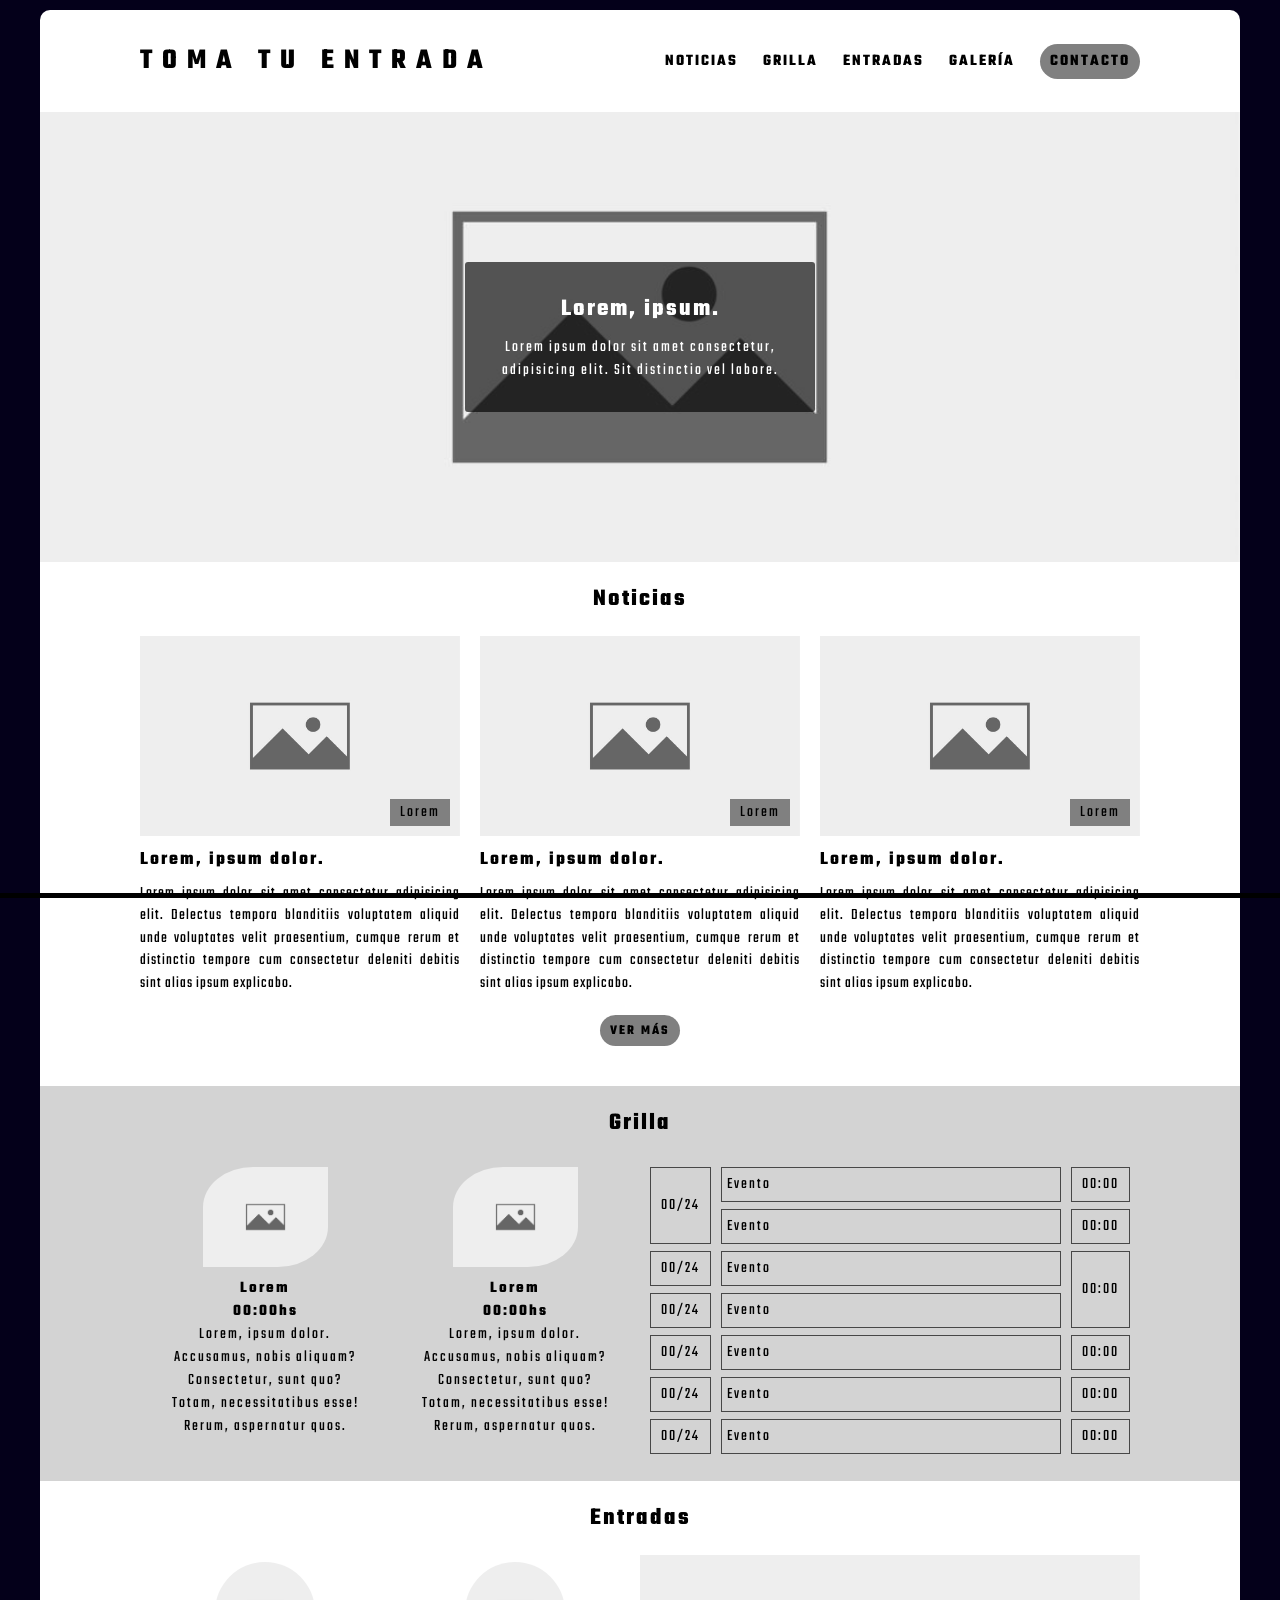
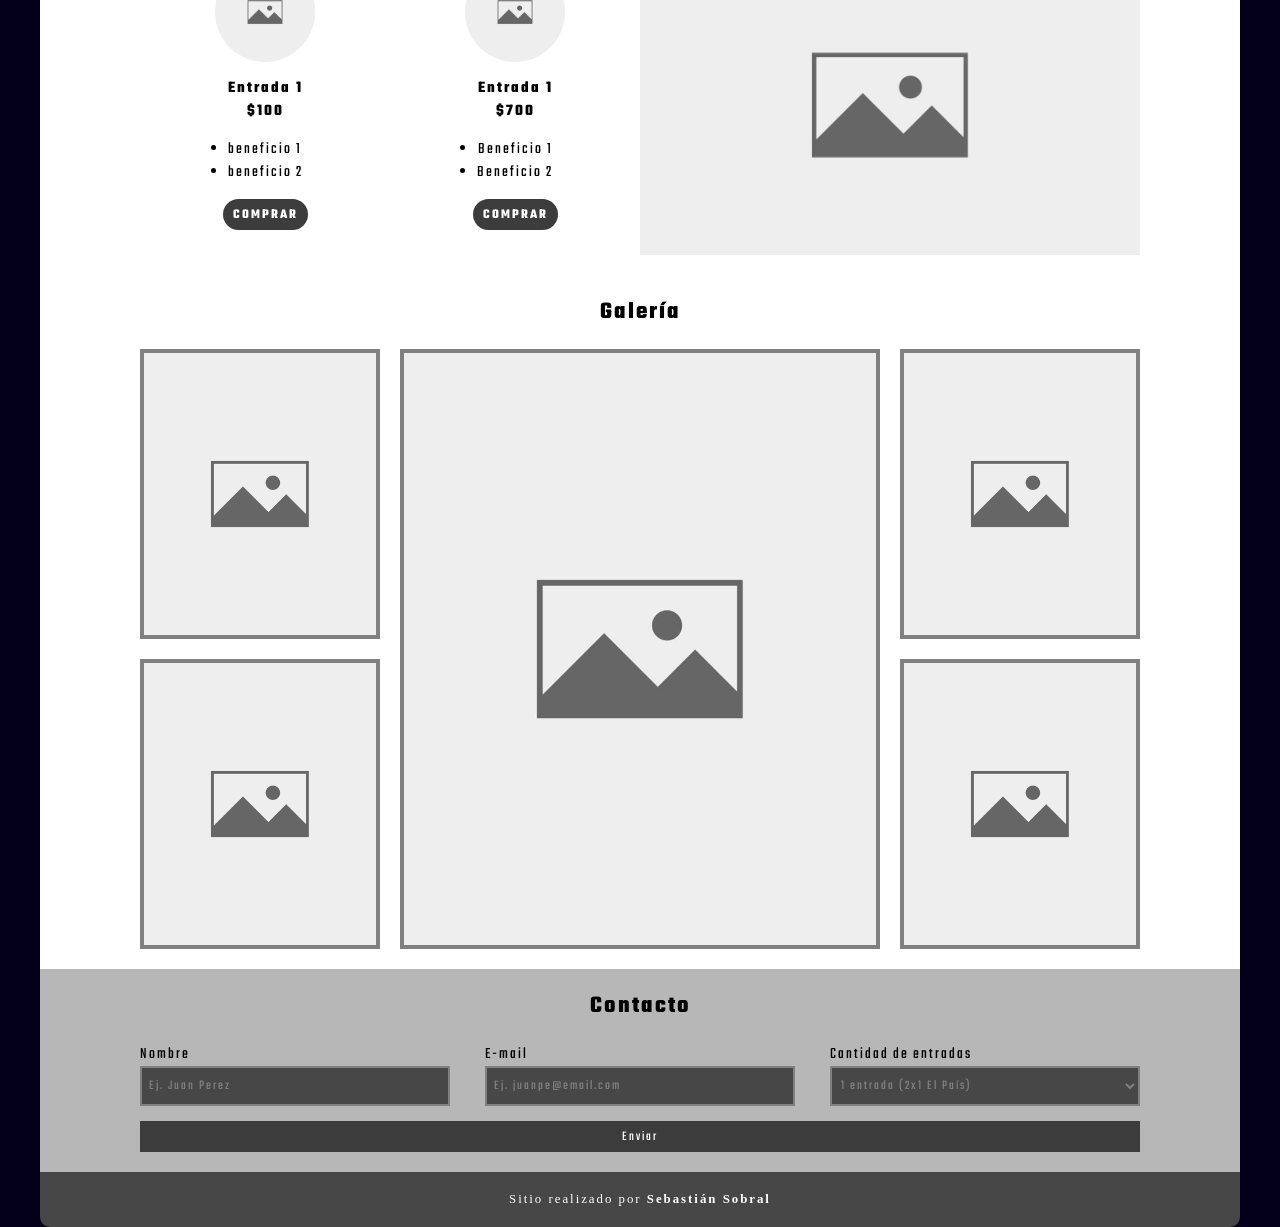
<file: index.html>
<!DOCTYPE html>
<html lang="en">
  <head>
    <meta charset="UTF-8" />
    <meta name="viewport" content="width=device-width, initial-scale=1.0" />
    <title>Document</title>
    <link
      rel="stylesheet"
      href="https://fonts.googleapis.com/css?family=Teko"
    />
    <link rel="stylesheet" href="CSS/root.css" />
    <link rel="stylesheet" href="CSS/global.css" />
    <link rel="stylesheet" href="CSS/menuHamburgesa.css" />
    <link rel="stylesheet" href="CSS/header.css" />
    <link rel="stylesheet" href="CSS/Noticias.css" />
    <link rel="stylesheet" href="CSS/Grilla.css" />
    <link rel="stylesheet" href="CSS/Entrada.css" />
    <link rel="stylesheet" href="CSS/Galeria.css" />
    <link rel="stylesheet" href="CSS/footer.css" />
    <link rel="stylesheet" href="CSS/btn_Input.css" />
  </head>
  <body>
    <div id="barraCarga">
      <div class="carga"></div>
    </div>
    <div class="ContenedorTotal">
      <header>
        <section class="headerTop container">
          <div class="logo">TOMA TU ENTRADA</div>
          <nav>
            <ul>
              <li><a href="#Noticias">Noticias</a></li>
              <li><a href="#Grilla">Grilla</a></li>
              <li><a href="#Entradas">Entradas</a></li>
              <li><a href="#Galería">Galería</a></li>
              <li><a class="btn btn-font" href="#Contacto">Contacto</a></li>
            </ul>
            <div id="icon_menu_border"></div>
  
          </nav>
        </section>
        <section class="MenuOculto">
          <nav>
            <ul>
              <li><a href="#Noticias">Noticias</a></li>
              <li><a href="#Grilla">Grilla</a></li>
              <li><a href="#Entradas">Entradas</a></li>
              <li><a href="#Galería">Galería</a></li>
              <li><a href="#Contacto">Contacto</a></li>
            </ul>
          </nav>
        </section>
        <section class="headerBottom">
          <img src="img/Nuevo Imagen de mapa de bits.bmp" alt="" />
          <div class="titleAndText">
            <h1>Lorem, ipsum.</h1>
            <p>
              Lorem ipsum dolor sit amet consectetur, adipisicing elit. Sit
              distinctio vel labore.
            </p>
          </div>
        </section>
      </header>
      <main>
        <section id="Noticias" class="container">
          <h2>Noticias</h2>
          <div class="artículos">
            <article>
              <div class="contenedorArticulo-img">
                <img src="img/Nuevo Imagen de mapa de bits.bmp" alt="" />
              </div>
              <h3>Lorem, ipsum dolor.</h3>
              <p>
                Lorem ipsum dolor sit amet consectetur adipisicing elit.
                Delectus tempora blanditiis voluptatem aliquid unde voluptates
                velit praesentium, cumque rerum et distinctio tempore cum
                consectetur deleniti debitis sint alias ipsum explicabo.
              </p>
            </article>
            <article>
              <div class="contenedorArticulo-img">
                <img src="img/Nuevo Imagen de mapa de bits.bmp" alt="" />
              </div>
              <h3>Lorem, ipsum dolor.</h3>
              <p>
                Lorem ipsum dolor sit amet consectetur adipisicing elit.
                Delectus tempora blanditiis voluptatem aliquid unde voluptates
                velit praesentium, cumque rerum et distinctio tempore cum
                consectetur deleniti debitis sint alias ipsum explicabo.
              </p>
            </article>
            <article>
              <div class="contenedorArticulo-img">
                <img src="img/Nuevo Imagen de mapa de bits.bmp" alt="" />
              </div>
              <h3>Lorem, ipsum dolor.</h3>
              <p>
                Lorem ipsum dolor sit amet consectetur adipisicing elit.
                Delectus tempora blanditiis voluptatem aliquid unde voluptates
                velit praesentium, cumque rerum et distinctio tempore cum
                consectetur deleniti debitis sint alias ipsum explicabo.
              </p>
            </article>
          </div>
          <button id="modo-oscuro" class="btn btn-font">Ver más</button>
        </section>
        <section id="Grilla" class="container">
          <h2>Grilla</h2>
          <article>
            <div class="contenedorImgGota">
              <img src="img/Nuevo Imagen de mapa de bits.bmp" alt="" />
            </div>
            <h4>Lorem</h4>
            <h4>00:00hs</h4>
            <p>Lorem, ipsum dolor.</p>
            <p>Accusamus, nobis aliquam?</p>
            <p>Consectetur, sunt quo?</p>
            <p>Totam, necessitatibus esse!</p>
            <p>Rerum, aspernatur quos.</p>
          </article>
          <article>
            <div class="contenedorImgGota">
              <img src="img/Nuevo Imagen de mapa de bits.bmp" alt="" />
            </div>
            <h4>Lorem</h4>
            <h4>00:00hs</h4>
            <p>Lorem, ipsum dolor.</p>
            <p>Accusamus, nobis aliquam?</p>
            <p>Consectetur, sunt quo?</p>
            <p>Totam, necessitatibus esse!</p>
            <p>Rerum, aspernatur quos.</p>
          </article>
          <table>
            <tr>
              <td class="first-column" rowspan="2">00/24</td>
              <td class="event-cell">Evento</td>
              <td>00:00</td>
            </tr>
            <tr>
              <td class="event-cell">Evento</td>
              <td>00:00</td>
            </tr>
            <tr>
              <td class="first-column">00/24</td>
              <td class="event-cell">Evento</td>
              <td rowspan="2">00:00</td>
            </tr>
            <tr>
              <td class="first-column">00/24</td>
              <td class="event-cell">Evento</td>
            </tr>
            <tr>
              <td class="first-column">00/24</td>
              <td class="event-cell">Evento</td>
              <td rowspan="1">00:00</td>
            </tr>
            <tr>
              <td class="first-column">00/24</td>
              <td class="event-cell">Evento</td>
              <td rowspan="1">00:00</td>
            </tr>
            <tr>
              <td class="first-column">00/24</td>
              <td class="event-cell">Evento</td>
              <td rowspan="1">00:00</td>
            </tr>
          </table>
        </section>
        <section id="Entradas" class="container">
          <h2>Entradas</h2>
          <div class="contenedorEntradas">
            <div class="entrada">
              <div class="contenedorImgRedonda">
                <img src="img/Nuevo Imagen de mapa de bits.bmp" alt="" />
              </div>
              <h4>
                Entrada 1 <br />
                $100
              </h4>
              <ul>
                <li>beneficio 1</li>
                <li>beneficio 2</li>
              </ul>
              <button class="btn btn-Secondary btn-font">Comprar</button>
            </div>
            <div class="entrada">
              <div class="contenedorImgRedonda">
                <img src="img/Nuevo Imagen de mapa de bits.bmp" alt="" />
              </div>
              <h4>
                Entrada 1 <br />
                $700
              </h4>
              <ul>
                <li>Beneficio 1</li>
                <li>Beneficio 2</li>
              </ul>
              <button class="btn btn-Secondary btn-font">Comprar</button>
            </div>
          </div>
          <div class="contenedorImg">
            <img src="img/Nuevo Imagen de mapa de bits.bmp" alt="" />
          </div>
        </section>
        <section id="Galería" class="container">
          <h2>Galería</h2>
          <section class="container-grid">
            <div class="item-grid">
              <img src="img/Nuevo Imagen de mapa de bits.bmp" alt="" />
            </div>
            <div class="item-grid alto">
              <img src="img/Nuevo Imagen de mapa de bits.bmp" alt="" />
            </div>
            <div class="item-grid">
              <img src="img/Nuevo Imagen de mapa de bits.bmp" alt="" />
            </div>
            <div class="item-grid">
              <img src="img/Nuevo Imagen de mapa de bits.bmp" alt="" />
            </div>
            <div class="item-grid">
              <img src="img/Nuevo Imagen de mapa de bits.bmp" alt="" />
            </div>
          </section>
        </section>
      </main>
      <footer id="Contacto">
        <section id="formulario" class="container">
          <h2>Contacto</h2>
          <form>
            <div>
              <label for="nombre">Nombre</label>
              <input
                type="text"
                id="nombre"
                name="nombre"
                placeholder="Ej. Juan Perez"
                required
              />
            </div>
            <div>
              <label for="email">E-mail</label>
              <input
                type="email"
                id="email"
                name="email"
                placeholder="Ej. juanpe@email.com"
                required
              />
            </div>
            <div>
              <label for="opciones">Cantidad de entradas</label>
              <select id="opciones" name="opciones" required>
                <option value="opcion1">1 entrada (2x1 El País)</option>
                <option value="opcion2">Opción 2</option>
                <option value="opcion3">Opción 3</option>
              </select>
            </div>
            <div class="Container-Button">
              <button class="btn btn-Secondary" type="submit">Enviar</button>
            </div>
          </form>
        </section>
        <section id="derechos" class="container">
          <p>Sitio realizado por <span>Sebastián Sobral</span></p>
        </section>
      </footer>
    </div>
    <script src="JS/menuHamburgesa.js"></script>
    <script src="JS/darkMode.js"></script>
  </body>
</html>
</file>
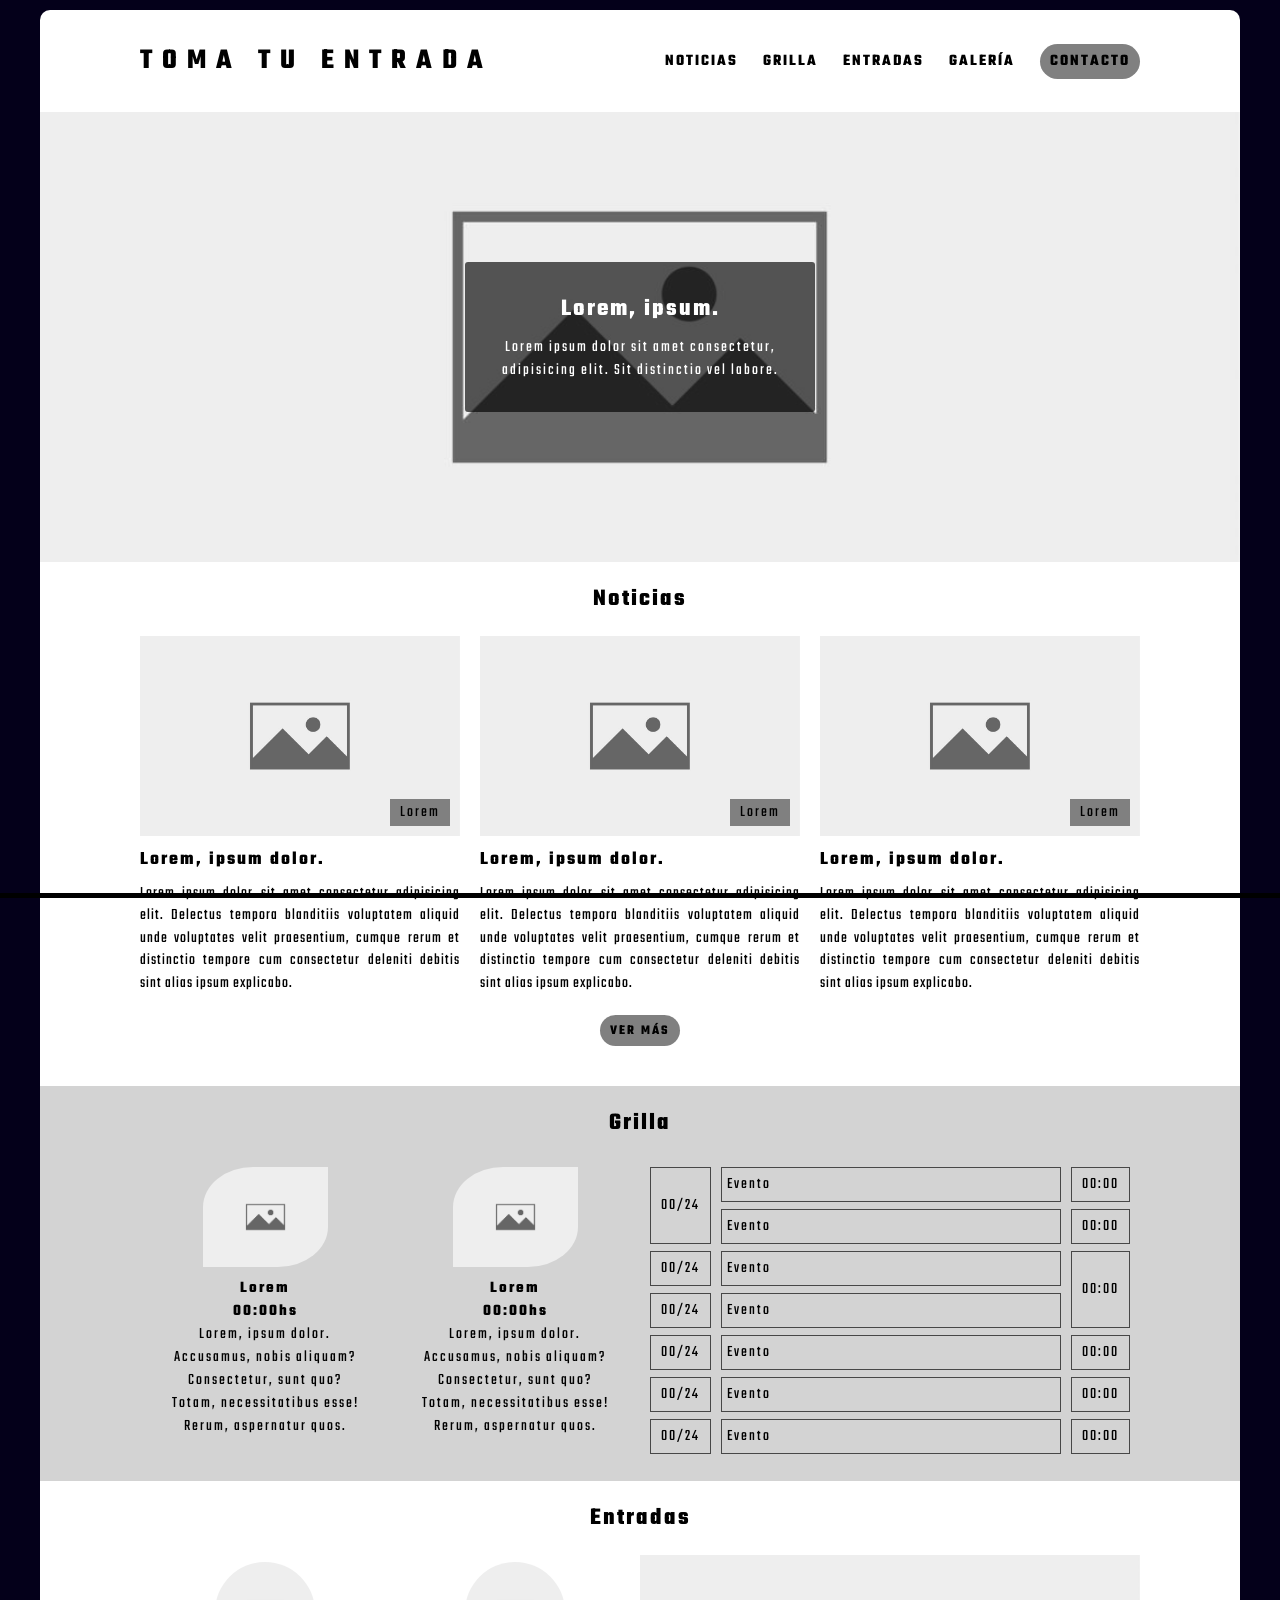
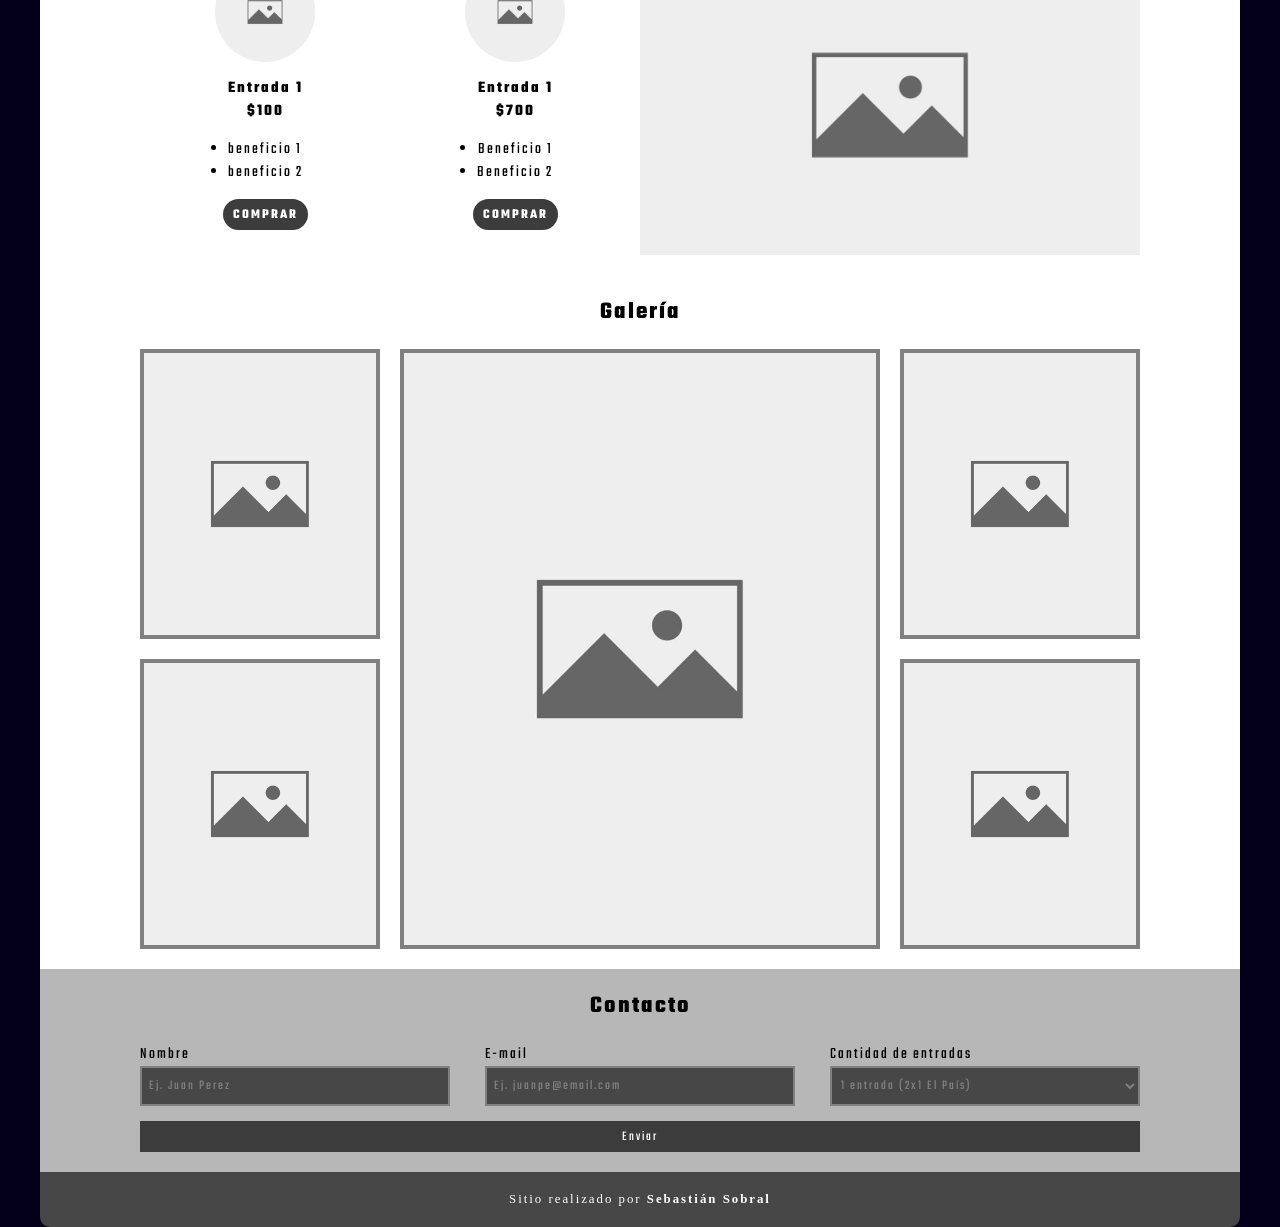
<file: index0.2.html>
<!DOCTYPE html>
<html lang="en">
  <head>
    <meta charset="UTF-8" />
    <meta name="viewport" content="width=device-width, initial-scale=1.0" />
    <title>Document</title>
    <link
      rel="stylesheet"
      href="https://fonts.googleapis.com/css?family=Teko"
    />
    <link rel="stylesheet" href="CSS/root.css" />
    <link rel="stylesheet" href="CSS/global.css" />
    <link rel="stylesheet" href="CSS/menuHamburgesa.css" />
    <link rel="stylesheet" href="CSS/header.css" />
    <link rel="stylesheet" href="CSS/Noticias.css" />
    <link rel="stylesheet" href="CSS/Grilla.css" />
    <link rel="stylesheet" href="CSS/Entrada.css" />
    <link rel="stylesheet" href="CSS/Galeria.css" />
    <link rel="stylesheet" href="CSS/footer.css" />
    <link rel="stylesheet" href="CSS/btn_Input.css" />
  </head>
  <body>
    <div id="barraCarga">
      <div class="carga"></div>
    </div>
    <div class="ContenedorTotal">
      <header>
        <section class="headerTop container">
          <div class="logo">TOMA TU ENTRADA</div>
          <nav>
            <ul>
              <li><a href="#Noticias">Noticias</a></li>
              <li><a href="#Grilla">Grilla</a></li>
              <li><a href="#Entradas">Entradas</a></li>
              <li><a href="#Galería">Galería</a></li>
              <li><a class="btn btn-font" href="#Contacto">Contacto</a></li>
            </ul>
            <div id="icon_menu_border"></div>  
          </nav>
        </section>
        <section class="MenuOculto">
          <nav>
            <ul>
              <li><a href="#Noticias">Noticias</a></li>
              <li><a href="#Grilla">Grilla</a></li>
              <li><a href="#Entradas">Entradas</a></li>
              <li><a href="#Galería">Galería</a></li>
              <li><a href="#Contacto">Contacto</a></li>
            </ul>
          </nav>
        </section>
        <section class="headerBottom">
          <img src="img/Nuevo Imagen de mapa de bits.bmp" alt="" />
          <div class="titleAndText">
            <h1>Lorem, ipsum.</h1>
            <p>
              Lorem ipsum dolor sit amet consectetur, adipisicing elit. Sit
              distinctio vel labore.
            </p>
          </div>
        </section>
      </header>
      <main>
        <section id="Noticias" class="container">
          <h2>Noticias</h2>
          <div class="artículos">
            <article>
              <div class="contenedorArticulo-img">
                <img src="img/Nuevo Imagen de mapa de bits.bmp" alt="" />
              </div>
              <h3>Lorem, ipsum dolor.</h3>
              <p>
                Lorem ipsum dolor sit amet consectetur adipisicing elit.
                Delectus tempora blanditiis voluptatem aliquid unde voluptates
                velit praesentium, cumque rerum et distinctio tempore cum
                consectetur deleniti debitis sint alias ipsum explicabo.
              </p>
            </article>
            <article>
              <div class="contenedorArticulo-img">
                <img src="img/Nuevo Imagen de mapa de bits.bmp" alt="" />
              </div>
              <h3>Lorem, ipsum dolor.</h3>
              <p>
                Lorem ipsum dolor sit amet consectetur adipisicing elit.
                Delectus tempora blanditiis voluptatem aliquid unde voluptates
                velit praesentium, cumque rerum et distinctio tempore cum
                consectetur deleniti debitis sint alias ipsum explicabo.
              </p>
            </article>
            <article>
              <div class="contenedorArticulo-img">
                <img src="img/Nuevo Imagen de mapa de bits.bmp" alt="" />
              </div>
              <h3>Lorem, ipsum dolor.</h3>
              <p>
                Lorem ipsum dolor sit amet consectetur adipisicing elit.
                Delectus tempora blanditiis voluptatem aliquid unde voluptates
                velit praesentium, cumque rerum et distinctio tempore cum
                consectetur deleniti debitis sint alias ipsum explicabo.
              </p>
            </article>
          </div>
          <button id="modo-oscuro" class="btn btn-font">Ver más</button>
        </section>
        <section id="Grilla" class="container">
          <h2>Grilla</h2>
          <article>
            <div class="contenedorImgGota">
              <img src="img/Nuevo Imagen de mapa de bits.bmp" alt="" />
            </div>
            <h4>Lorem</h4>
            <h4>00:00hs</h4>
            <p>Lorem, ipsum dolor.</p>
            <p>Accusamus, nobis aliquam?</p>
            <p>Consectetur, sunt quo?</p>
            <p>Totam, necessitatibus esse!</p>
            <p>Rerum, aspernatur quos.</p>
          </article>
          <article>
            <div class="contenedorImgGota">
              <img src="img/Nuevo Imagen de mapa de bits.bmp" alt="" />
            </div>
            <h4>Lorem</h4>
            <h4>00:00hs</h4>
            <p>Lorem, ipsum dolor.</p>
            <p>Accusamus, nobis aliquam?</p>
            <p>Consectetur, sunt quo?</p>
            <p>Totam, necessitatibus esse!</p>
            <p>Rerum, aspernatur quos.</p>
          </article>
          <table>
            <tr>
              <td class="first-column" rowspan="2">00/24</td>
              <td class="event-cell">Evento</td>
              <td>00:00</td>
            </tr>
            <tr>
              <td class="event-cell">Evento</td>
              <td>00:00</td>
            </tr>
            <tr>
              <td class="first-column">00/24</td>
              <td class="event-cell">Evento</td>
              <td rowspan="2">00:00</td>
            </tr>
            <tr>
              <td class="first-column">00/24</td>
              <td class="event-cell">Evento</td>
            </tr>
            <tr>
              <td class="first-column">00/24</td>
              <td class="event-cell">Evento</td>
              <td rowspan="1">00:00</td>
            </tr>
            <tr>
              <td class="first-column">00/24</td>
              <td class="event-cell">Evento</td>
              <td rowspan="1">00:00</td>
            </tr>
            <tr>
              <td class="first-column">00/24</td>
              <td class="event-cell">Evento</td>
              <td rowspan="1">00:00</td>
            </tr>
          </table>
        </section>
        <section id="Entradas" class="container">
          <h2>Entradas</h2>
          <div class="contenedorEntradas">
            <div class="entrada">
              <div class="contenedorImgRedonda">
                <img src="img/Nuevo Imagen de mapa de bits.bmp" alt="" />
              </div>
              <h4>
                Entrada 1 <br />
                $100
              </h4>
              <ul>
                <li>beneficio 1</li>
                <li>beneficio 2</li>
              </ul>
              <button class="btn btn-Secondary btn-font">Comprar</button>
            </div>
            <div class="entrada">
              <div class="contenedorImgRedonda">
                <img src="img/Nuevo Imagen de mapa de bits.bmp" alt="" />
              </div>
              <h4>
                Entrada 1 <br />
                $700
              </h4>
              <ul>
                <li>Beneficio 1</li>
                <li>Beneficio 2</li>
              </ul>
              <button class="btn btn-Secondary btn-font">Comprar</button>
            </div>
          </div>
          <div class="contenedorImg">
            <img src="img/Nuevo Imagen de mapa de bits.bmp" alt="" />
          </div>
        </section>
        <section id="Galería" class="container">
          <h2>Galería</h2>
          <section class="container-grid">
            <div class="item-grid">
              <img src="img/Nuevo Imagen de mapa de bits.bmp" alt="" />
            </div>
            <div class="item-grid alto">
              <img src="img/Nuevo Imagen de mapa de bits.bmp" alt="" />
            </div>
            <div class="item-grid">
              <img src="img/Nuevo Imagen de mapa de bits.bmp" alt="" />
            </div>
            <div class="item-grid">
              <img src="img/Nuevo Imagen de mapa de bits.bmp" alt="" />
            </div>
            <div class="item-grid">
              <img src="img/Nuevo Imagen de mapa de bits.bmp" alt="" />
            </div>
          </section>
        </section>
      </main>
      <footer id="Contacto">
        <section id="formulario" class="container">
          <h2>Contacto</h2>
          <form>
            <div>
              <label for="nombre">Nombre</label>
              <input
                type="text"
                id="nombre"
                name="nombre"
                placeholder="Ej. Juan Perez"
                required
              />
            </div>
            <div>
              <label for="email">E-mail</label>
              <input
                type="email"
                id="email"
                name="email"
                placeholder="Ej. juanpe@email.com"
                required
              />
            </div>
            <div>
              <label for="opciones">Cantidad de entradas</label>
              <select id="opciones" name="opciones" required>
                <option value="opcion1">1 entrada (2x1 El País)</option>
                <option value="opcion2">Opción 2</option>
                <option value="opcion3">Opción 3</option>
              </select>
            </div>
            <div class="Container-Button">
              <button class="btn btn-Secondary" type="submit">Enviar</button>
            </div>
          </form>
        </section>
        <section id="derechos" class="container">
          <p>Sitio realizado por <span>Sebastián Sobral</span></p>
        </section>
      </footer>
    </div>
    <script src="JS/menuHamburgesa.js"></script>
    <script src="JS/darkMode.js"></script>
  </body>
</html>
</file>
<file: CSS/root.css>
html[data-theme="light"] {
  --Bg-Main: white;
  --Bg-Secondary: rgb(211, 211, 211);
  --Bg-Tertiary: rgb(183, 183, 183);
  --Bg-Quaternary: rgb(71, 71, 71);

  --Primary: grey;
  --Primary-Hover: rgb(60, 60, 60);
  --Primary-Active: black;

  --FontColor-Primary: black;
  --FontColor-Hover: white;
  --FontColor-Active: white;
  --FontColor-Title: white;
  --FontColor-Derechos: white;
  --FontColor-Menu-hover: grey;
  --FontColor-All: black;
}

html {
  scrollbar-color: red yellow;
  scrollbar-color: var(--Bg-Quaternary) var(--Bg-Tertiary);
}

html[data-theme="dark"] {
  --Bg-Main: rgb(34, 34, 34);
  --Bg-Secondary: rgb(50, 50, 50);
  --Bg-Tertiary: rgb(77, 77, 77);
  --Bg-Quaternary: rgb(23, 23, 23);

  --Primary: grey;
  --Primary-Hover: rgb(180, 180, 180);
  --Primary-Active: white;

  --FontColor-Primary: white;
  --FontColor-Hover: black;
  --FontColor-Active: black;
  --FontColor-Title: white;
  --FontColor-Derechos: white;
  --FontColor-Menu-hover: lightgrey;
  --FontColor-All: white;
}

body {
  /* overflow-x: scroll; */
  overflow-y: scroll;
}
</file>
<file: CSS/global.css>
@media (min-width: 1200px) {
  .ContenedorTotal {
    width: 1200px;
    margin: 10px auto 0;
    border-radius: 10px;
    position: relative;
    overflow: hidden;
  }
}
* {
  margin: 0;
  padding: 0;
  box-sizing: border-box;
  color: var(--FontColor-All);
  font-family: "Teko";
  letter-spacing: 2px;
  text-decoration: none;
  /* box-shadow: 0 0 0 1px red; */
}

.container {
  padding: 20px 100px;
}

body {
  background-color: rgb(4, 0, 26);
}

img {
  width: 100%;
  height: 100%;
  object-fit: cover;
}

h2 {
  margin-bottom: 20px;
  text-align: center;
  width: 100%;
}

#barraCarga {
  background-color: black;
  position: fixed;
  bottom: 2px;
  height: 5px;
  width: 100%;
  padding: 1px 1px;
  z-index: 10;
}
#barraCarga .carga {
  width: 0;
  height: 5px;
  animation-name: carga;
  animation-timeline: scroll(block);
  border-radius: 20px;
}

@keyframes carga {
  0% {
    width: 0%;
    background-color: red;
  }
  50% {
    background-color: yellow;
  }
  100% {
    width: 100%;
    background-color: green;
  }
}
</file>
<file: CSS/menuHamburgesa.css>
#icon_menu_border {
  display: flex;
  justify-content: center;
  align-items: center;
  flex-direction: column;
  position: relative;
  cursor: pointer;
  border: 3px solid var(--Primary);
  border-radius: 5px;
  padding: 5px;
  width: 41px;
  height: 36px;
  gap: 6px;
  box-sizing: border-box;
  transition: transform 0.5s ease; /* Transición para la propiedad transform */
}
.lines-menu {
  background-color:var(--Primary);
  height: 3px;
  width: 26px;
  border-radius: 5px;
}
.transition-close .lines-menu:nth-child(1) {
  transform: rotate(45deg);
  position: absolute;
}

.transition-close .lines-menu:nth-child(2) {
  opacity: 0;
}

.transition-close .lines-menu:nth-child(3) {
  transform: rotate(-45deg);
  position: absolute;
}

@media (min-width: 769px) {
  #icon_menu_border {
    display: none;
  }
}
</file>
<file: CSS/header.css>
.headerTop {
  display: flex;
  justify-content: space-between;
  align-items: center;
  background-color: var(--Bg-Main);
  padding: 30px 100px;
}

header nav ul {
  display: flex;
  align-items: center;
  gap: 25px;
  list-style: none;
}
header nav ul li {
  font-weight: bold;
  text-transform: uppercase;
}
header nav ul li a:hover {
  color: var(--FontColor-Menu-hover);
}
.logo {
  font-size: 1.8rem;
  font-weight: bold;
  letter-spacing: 10px;
}
.headerBottom {
  max-width: 1200px;
  height: 450px;
  margin: auto;
  position: relative;
  overflow: hidden;
}
.headerBottom .titleAndText {
  position: absolute;
  background-color: rgba(0, 0, 0, 0.65);
  padding: 30px;
  border-radius: 3px;
  top: 50%;
  left: 50%;
  width: 350px;
  transform: translate(-50%, -50%);
  text-align: center;
}
.headerBottom .titleAndText h1 {
  margin-bottom: 10px;
  color: var(--FontColor-Title);
}
.headerBottom .titleAndText p {
  color: var(--FontColor-Title);
}
.MenuOculto {
  display: none;
  background-color: var(--Bg-Main);
  border-top: 3px solid var(--FontColor-All);
}
.bajar {
  animation: bajar 0.5s ease-in-out;
}
.subir {
  animation: subir 0.5s ease-in-out;
}
.MenuOculto nav ul {
  display: block;
}
.MenuOculto nav ul a {
  display: block;
  padding: 10px;
  position: relative;
}
.MenuOculto nav ul a::before {
  content: "";
  width: 100%;
  height: 1px;
  position: absolute;
  bottom: 5px;
  background-color: var(--FontColor-All);
}
.Mostrar {
  display: none;
  transition: 1s;
}
@media (max-width: 992px) {

  .container {
    padding: 20px 50px;
  }
  .headerTop nav ul {
    gap: 10px;
  }
  .headerTop nav ul li a {
    font-size: 0.8rem;
  }
  .logo {
    font-size: 1rem;
  }
}
@media (max-width: 768px) {
  .container {
    padding: 20px 20px;
  }
  .headerTop nav ul {
    display: none;
  }
  .headerBottom {
    height: 250px;
  }
  .headerBottom .titleAndText {
    padding: 10px;
  }
  .headerBottom .titleAndText h1 {
    margin-bottom: 2px;
  }
  .Mostrar {
    display: block;
  }
}


@media (max-width: 576px) {
  .container {
    padding: 20px 15px;
  }
  .headerTop .logo {
    font-size: 0.8rem;
  }
  .headerBottom .titleAndText {
    width: 250px;
    padding: 5px;
  }
  .headerBottom .titleAndText h1 {
    font-size: 1rem;
    margin-bottom: 2px;
  }
  .headerBottom .titleAndText p {
    font-size: 0.7rem;
    margin-bottom: 2px;
  }
}

@keyframes bajar {
  0% {
    height: 0;
  }
  100% {
    height: 200px;
  }
}
@keyframes subir {
  0% {
    display: block;
    height: 200px;
  }
  100% {
    display: block;
    height: 0;
  }
}
</file>
<file: CSS/Noticias.css>
#Noticias .artículos article .contenedorArticulo-img {
  position: relative;
  overflow: hidden;
  height: 200px;
}

#Noticias .artículos article .contenedorArticulo-img::before {
  content: "Lorem";
  position: absolute;
  bottom: 10px;
  right: 10px;
  background-color: var(--Primary);
  color: var(--FontColor-Primary);
  padding: 2px 10px;
}

#Noticias .artículos article .contenedorArticulo-img::before {
  content: "Lorem";
  position: absolute;
  bottom: 10px;
  right: 10px;
  background-color: var(--Primary);
  color: var(--FontColor-Primary);
  padding: 2px 10px;
}

#Noticias .artículos article .contenedorArticulo-img:hover::before {
  background-color: var(--Primary-Hover);
  color: var(--FontColor-Hover);
}

#Noticias .artículos article .contenedorArticulo-img:hover {
  box-shadow: 0 0 10px 0 var(--FontColor-Primary);
}

#Noticias .artículos article .contenedorArticulo-img:active {
  box-shadow: 0 0 10px 5px var(--FontColor-Primary);
}

#Noticias .artículos article .contenedorArticulo-img:active::before {
  background-color: var(--Primary-Active);
  color: var(--FontColor-Active);
}

#Noticias {
  background-color: var(--Bg-Main);
  text-align: center;
  padding-bottom: 40px;
}

#Noticias .artículos {
  display: flex;
  flex-wrap: wrap;
  justify-content: space-between;
  margin-bottom: 20px;
}

#Noticias .artículos article {
  width: 32%;
  text-align: justify;
}

#Noticias .artículos article p {
  line-height: 1.4;
  letter-spacing: 1px;
}

#Noticias h3 {
  margin: 10px 0px;
}

@media (max-width: 768px) {
  #Noticias .artículos {
    gap: 25px;
  }
  #Noticias .artículos article {
    width: 100%;
  }
  #Noticias .artículos article .contenedorArticulo-img {
    height: 350px;
  }
}

@media (max-width: 576px) {
  #Noticias .artículos article .contenedorArticulo-img {
    height: 200px;
  }
}
</file>
<file: CSS/Grilla.css>
#Grilla {
  background-color: var(--Bg-Secondary);
  display: flex;
  flex-wrap: wrap;
  text-align: center;
}

#Grilla article {
  width: 25%;
  display: flex;
  flex-direction: column;
  align-items: center;
}

#Grilla article .contenedorImgGota {
  border-radius: 40% 0;
  width: 125px;
  height: 100px;
  overflow: hidden;
  margin-bottom: 10px;
  margin-top: 7px;
}

table {
  width: 50%;
  border-collapse: separate;
  border-spacing: 10px 7px;
}

.first-column {
  width: 10%;
}

.event-cell {
  width: 80%;
  text-align: left;
  padding-left: 5px;
}

td {
  border: 1px solid var(--Bg-Quaternary);
  text-align: center;
  padding: 5px 10px;
}

@media (max-width: 768px) {
  table {
    width: 100%;
  }
  #Grilla {
    gap: 25px;
  }
  #Grilla article {
    width: 47%;
  }
  #Grilla article .contenedorImgGota {
    height: 125px;
  }
}

@media (max-width: 576px) {
  #Grilla article {
    width: 100%;
  }
}
</file>
<file: CSS/Entrada.css>
#Entradas {
  background-color: var(--Bg-Main);
  display: flex;
  flex-wrap: wrap;
  text-align: center;
}

#Entradas .contenedorEntradas .entrada {
  width: 25%;
  padding-top: 7px;
  display: flex;
  flex-direction: column;
  align-items: center;
  gap: 15px;
  width: 50%;
}

#Entradas .contenedorEntradas {
  display: flex;
  width: 50%;
}

#Entradas .contenedorEntradas .entrada .contenedorImgRedonda {
  border-radius: 50%;
  width: 100px;
  height: 100px;
  overflow: hidden;
}

#Entradas .contenedorImg {
  width: 50%;
  height: 300px;
}

@media (max-width: 768px) {
  #Entradas .contenedorEntradas {
    display: block;
    width: 100%;
  }
  #Entradas .contenedorEntradas .entrada {
    width: 100%;
    flex-direction: row;
    justify-content: center;
    padding: 10px 0px;
    gap: 20px;
  }
  #Entradas .contenedorImg {
    width: 100%;
  }
}
</file>
<file: CSS/Galeria.css>
#Galería {
  background-color: var(--Bg-Main);
}

.container-grid {
  display: grid;
  grid-template-columns: 1fr;
  grid-auto-flow: dense;
  gap: 10px;
}

.item-grid {
  overflow: hidden;
  border: 4px solid var(--Primary);
}

@media (min-width: 756px) {
  .container-grid {
    gap: 20px;
    grid-template-columns: 1fr 2fr 1fr;
    height: 600px;
  }
  .ancho {
    grid-column: span 2;
  }
  .alto {
    grid-row: span 2;
  }
}
</file>
<file: CSS/footer.css>
#formulario {
  background-color: var(--Bg-Tertiary);
  /* padding: 30px 200px; */
}

#formulario form {
  display: flex;
  flex-wrap: wrap;
  justify-content: space-between;
  gap: 10px;
}

#formulario div {
  display: flex;
  flex-direction: column;
  width: 31%;
}

#formulario .Container-Button {
  width: 100%;
  margin-top: 5px;
}

#derechos {
  background-color: var(--Bg-Quaternary);
  text-align: center;
}

#derechos p,
#derechos span {
  color: var(--FontColor-Derechos);
  font-size: 0.8rem;
  font-family: "Times New Roman", Times, serif;
}

#derechos span {
  font-weight: bold;
}
@media (max-width: 768px) {
  #formulario div,
  #formulario .Container-Button {
    width: 48%;
    height: 60px;
  }
  #formulario .Container-Button {
    display: flex;
    justify-content: center;
    padding-bottom: 3px;
  }
}

@media (max-width: 362px) {
  #formulario div,
  #formulario .Container-Button {
    width: 100%;
  }
}
</file>
<file: CSS/btn_Input.css>
.btn {
  padding: 6px 10px;
  background-color: var(--Primary);
  color: var(--FontColor-Primary);
  border: 0px;
}

.btn:hover {
  background-color: var(--Primary-Hover);
  color: var(--FontColor-Hover);
}

.btn:active {
  background-color: var(--Primary-Active);
  color: var(--FontColor-Active);
}

.btn-Secondary {
  background-color: var(--Primary-Hover);
  color: var(--FontColor-Hover);
}
.btn-Secondary:hover {
  background-color: var(--Primary);
  color: var(--FontColor-Primary);
}

.btn-Secondary:active {
  background-color: var(--Primary-Active);
  color: var(--FontColor-Active);
}

.large {
  width: 100%;
}

.btn-font {
  border-radius: 25px;
  text-transform: uppercase;
  font-weight: bold;
}

input,
select {
  width: 100%;
  height: 40px;
  background-color: var(--Bg-Quaternary);
  color: var(--Primary);
  border: 2px solid var(--Primary);
  padding: 5px;
}

input {
  padding: 7px;
}

input::placeholder {
  color: var(--Primary);
}
</file>
